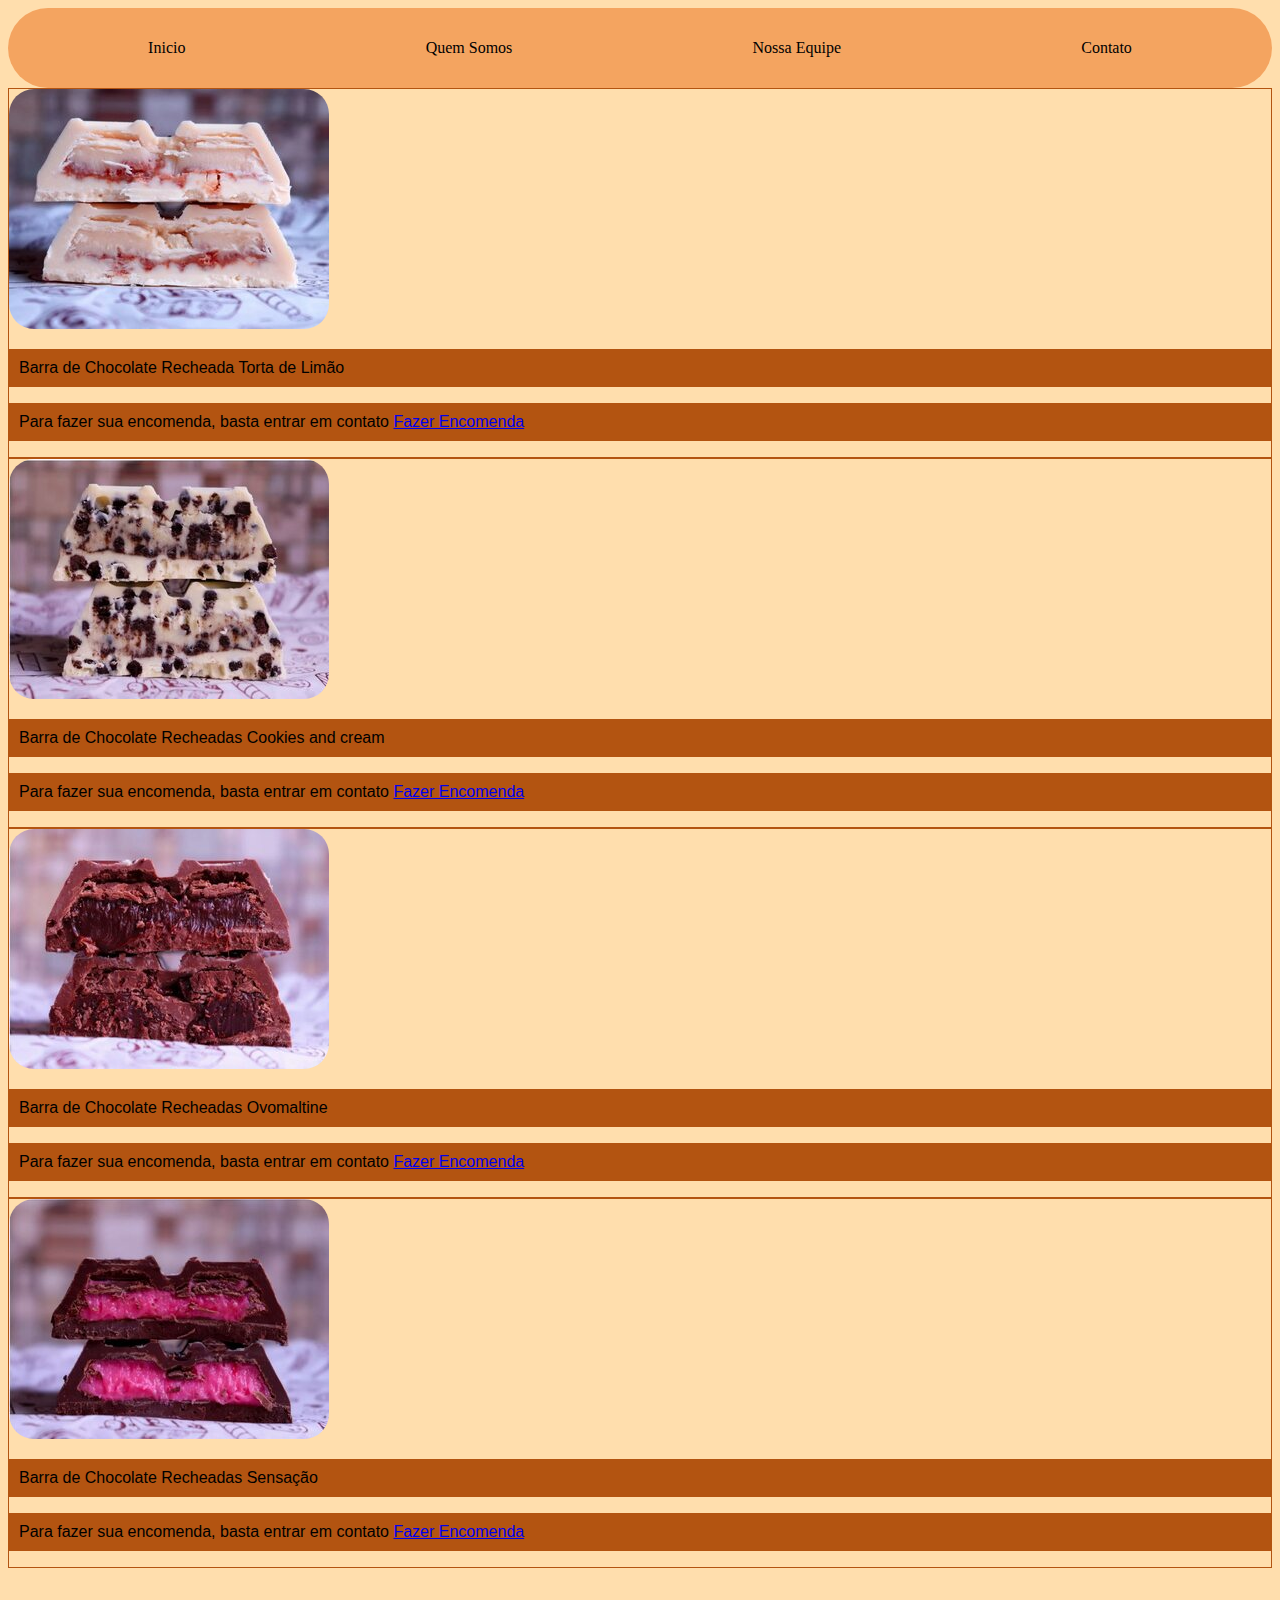
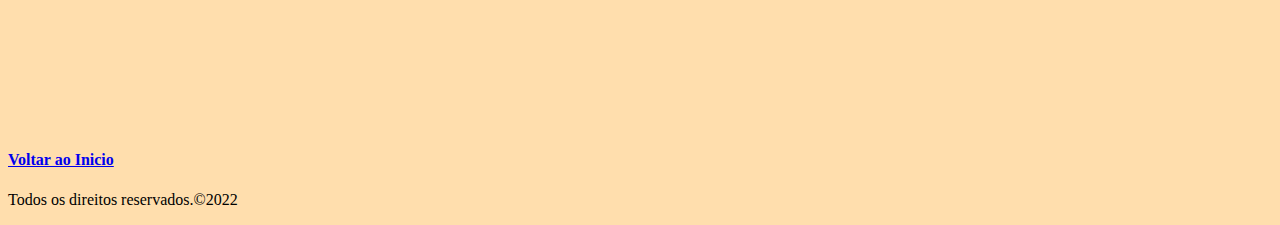
<file: barras.html>
<!DOCTYPE html>
<html lang="pt-br">
  <head>
    <meta charset="UTF-8" />
    <meta http-equiv="X-UA-Compatible" content="IE=edge" />
    <meta name="viewport" content="width=device-width, initial-scale=1.0" />
    <title>Doces para Todos</title>

    <link rel="stylesheet" href="./css/style.css" />
  </head>
  <body>
    <!-- nav bar (menu_1) -->
   <div id="inicio">
      <ul class="nav_1">
        <a href = "index.html"> Inicio</a>
        <a href = "sobre.html">Quem Somos</a>
        <a href = "equipe.html">Nossa Equipe</a>
        <a href = "contato.html">Contato</a>
      </ul>
 </div>


    <!-- Produto 2
    <h3>Barras de Chocolate</h3>
    <img src="./imagem.barra.choco/barra de chocolate.jpg" alt="imagem de barra de chocolate">
    <p style="width:50%">
    produto 1 bolo de chololate exempl
    produto 1 bolo de chololate exemplo
    produto 1 bolo de chololate exemplo
    produto 1 bolo de chololate exemplo
    produto 1 bolo de chololate exemplo
    </p> -->
    <section class="produtos">
      <section class="produto">
        <img class="barra_1" src="./img_geral/Barra de Chocolate Recheada Torta de Limão.jpg" alt="">
        <p>Barra de Chocolate Recheada Torta de Limão</p>
        <p>Para fazer sua encomenda, basta entrar em contato
          <a href="contato.html" target="_blank">Fazer Encomenda</a>
        </p>
      </section>
      <section class="produtos">
        <section class="produto">
          <img class="barra_2" src="./img_geral/Barra de Chocolate Recheadas Cookies and cream.jpg" alt="">
          <p>Barra de Chocolate Recheadas Cookies and cream</p>
          <p>Para fazer sua encomenda, basta entrar em contato
            <a href="contato.html" target="_blank">Fazer Encomenda</a>
          </p>
        </section>
        <section class="produtos">
          <section class="produto">
            <img class="barra_3" src="./img_geral/Barra de Chocolate Recheadas Ovomaltine.jpg" alt="">
            <p>Barra de Chocolate Recheadas Ovomaltine</p>
            <p>Para fazer sua encomenda, basta entrar em contato
              <a href="contato.html" target="_blank">Fazer Encomenda</a>
            </p>
          </section>
          <section class="produtos">
            <section class="produto">
              <img class="barra_4" src="./img_geral/Barra de Chocolate Recheadas Sensação.jpg" alt="">
              <p>Barra de Chocolate Recheadas Sensação</p>
              <p>Para fazer sua encomenda, basta entrar em contato
                <a href="contato.html" target="_blank">Fazer Encomenda</a>
              </p>
            </section>
    
    
   
    
    <!--rodape-->
    <br/>
    <br/>
    <br/>
    <br/>
    <br/>
    <br/>
    <br/>
    <br/>
    <br/>
    <h4><a href="#inicio">Voltar ao Inicio</a></h4>
    <p>Todos os direitos reservados.&copy;2022 </p>

  </body>
</html>
</file>
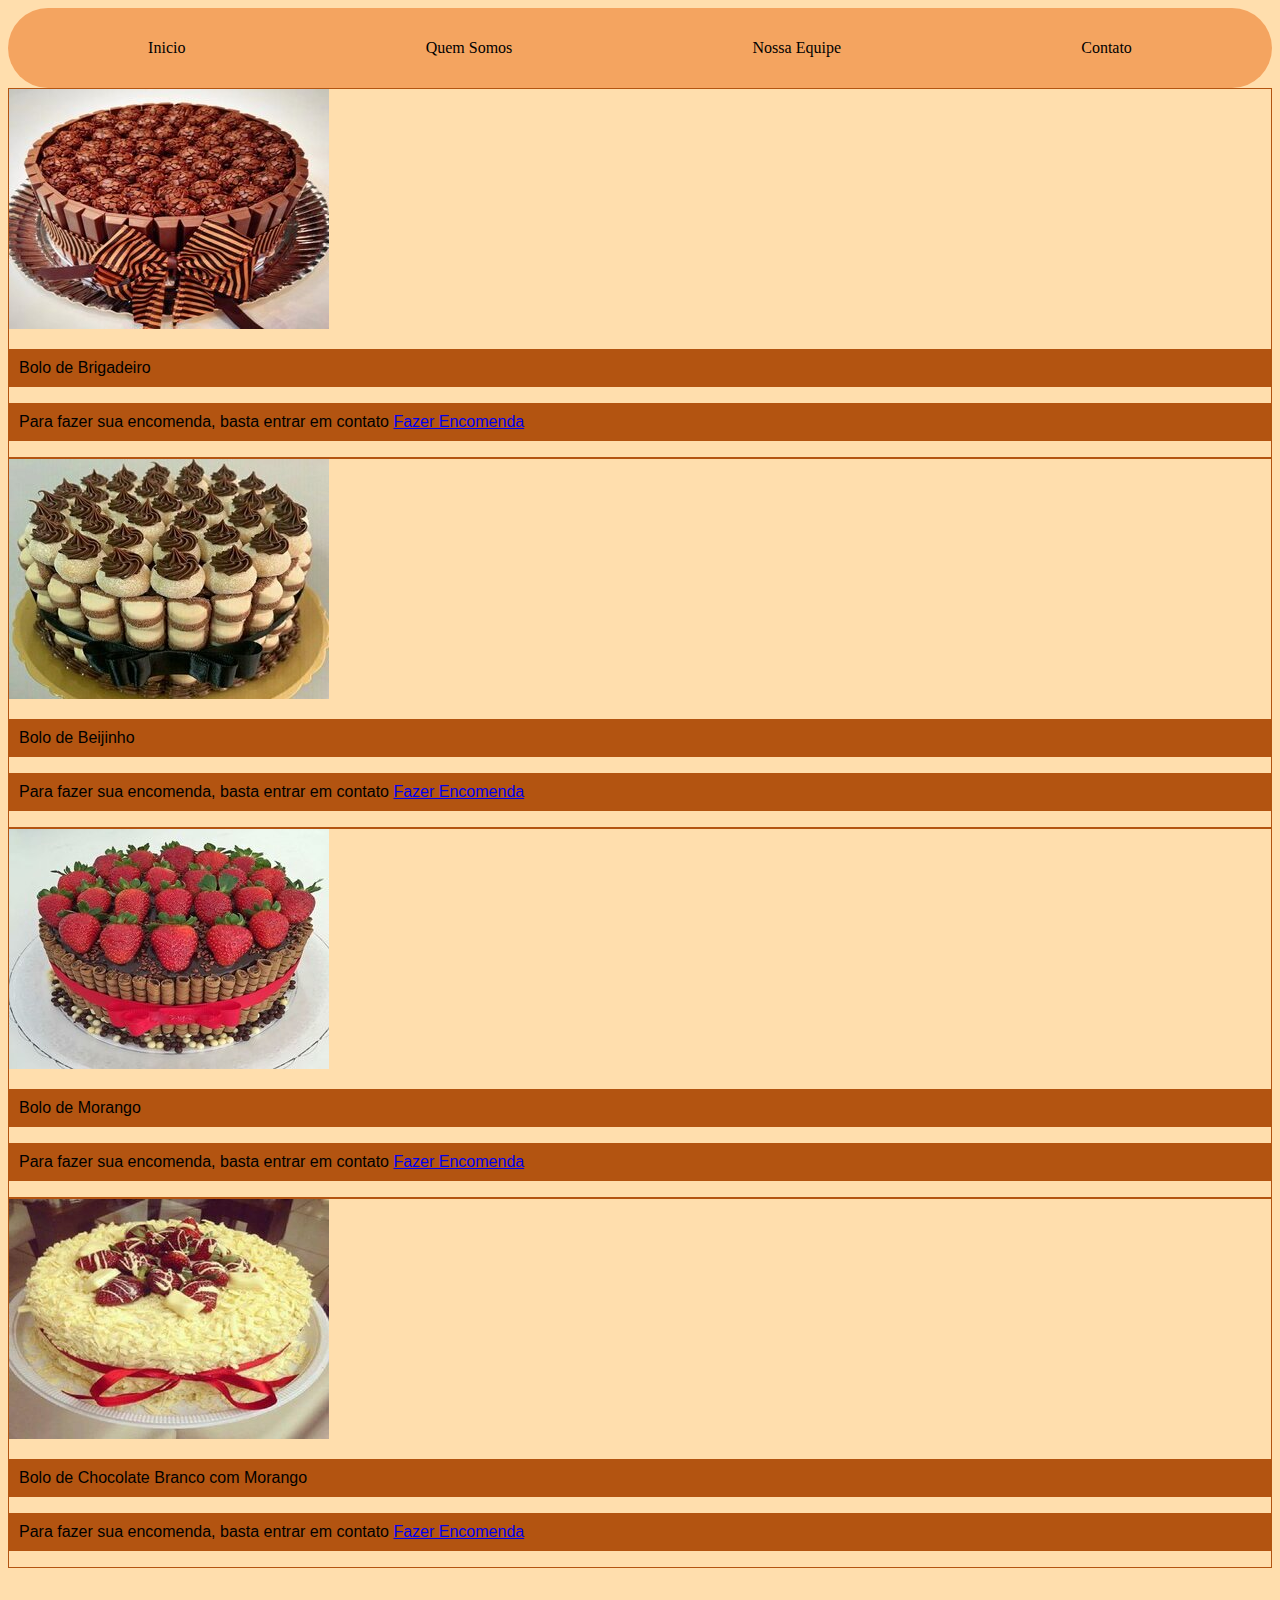
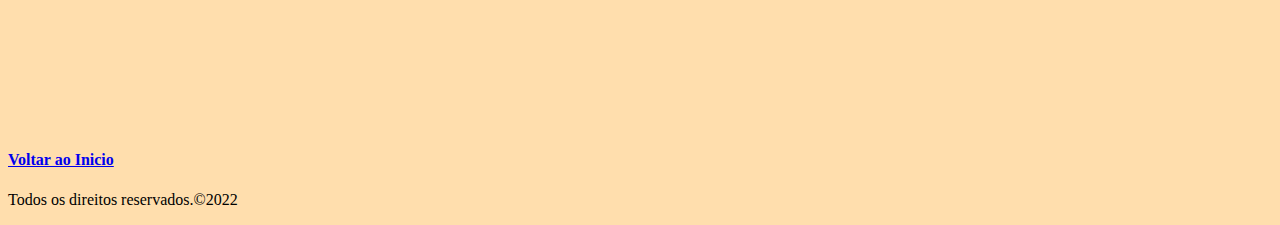
<file: bolos.html>
<!DOCTYPE html>
<html lang="pt-br">
  <head>
    <meta charset="UTF-8" />
    <meta http-equiv="X-UA-Compatible" content="IE=edge" />
    <meta name="viewport" content="width=device-width, initial-scale=1.0" />
    <title>Doces para Todos</title>

    <link rel="stylesheet" href="./css/style.css" />
  </head>
  <body>
    <!-- nav bar (menu_1) -->
   <div id="inicio">
      <ul class="nav_1">
        <a href = "index.html"> Inicio</a>
        <a href = "sobre.html">Quem Somos</a>
        <a href = "equipe.html">Nossa Equipe</a>
        <a href = "contato.html">Contato</a>
      </ul>
 </div>


    <!--Produto 1-->
    <!-- <h3>Bolos</h3>
    <img src="./imagem.bolo/bolo_cenoura (1).jpg" alt="imagem de um bolo">
    <p style="width:50%">
    produto 1 bolo de chololate exempl
    produto 1 bolo de chololate exemplo
    produto 1 bolo de chololate exemplo
    produto 1 bolo de chololate exemplo
    produto 1 bolo de chololate exemplo
    </p> -->

    <section class="produtos">
      <section class="produto">
        <img src="./img_geral/bolo de brigadeiro.jpg" alt="">
        <p>Bolo de Brigadeiro</p>
        <p>Para fazer sua encomenda, basta entrar em contato
          <a href="contato.html" target="_blank">Fazer Encomenda</a>
        </p>
      </section>
      <section class="produtos">
        <section class="produto">
          <img src="./img_geral/bolo de beijinho.jpg" alt="">
          <p>Bolo de Beijinho</p>
          <p>Para fazer sua encomenda, basta entrar em contato
            <a href="contato.html" target="_blank">Fazer Encomenda</a>
          </p>
        </section>
        <section class="produtos">
          <section class="produto">
            <img src="./img_geral/bolo de morango.jpg" alt="">
            <p>Bolo de Morango</p>
            <p>Para fazer sua encomenda, basta entrar em contato
              <a href="contato.html" target="_blank">Fazer Encomenda</a>
            </p>
          </section>
          <section class="produtos">
            <section class="produto">
              <img src="./img_geral/bolo-de-chocolate-branco-com-morangos.jpg" alt="">
              <p>Bolo de Chocolate Branco com Morango</p>
              <p>Para fazer sua encomenda, basta entrar em contato
                <a href="contato.html" target="_blank">Fazer Encomenda</a>
              </p>
            </section>

    
   
    <!--rodape-->
    <br/>
    <br/>
    <br/>
    <br/>
    <br/>
    <br/>
    <br/>
    <br/>
    <br/>
    <h4><a href="#inicio">Voltar ao Inicio</a></h4>
    <p>Todos os direitos reservados.&copy;2022 </p>

  </body>
</html>
</file>
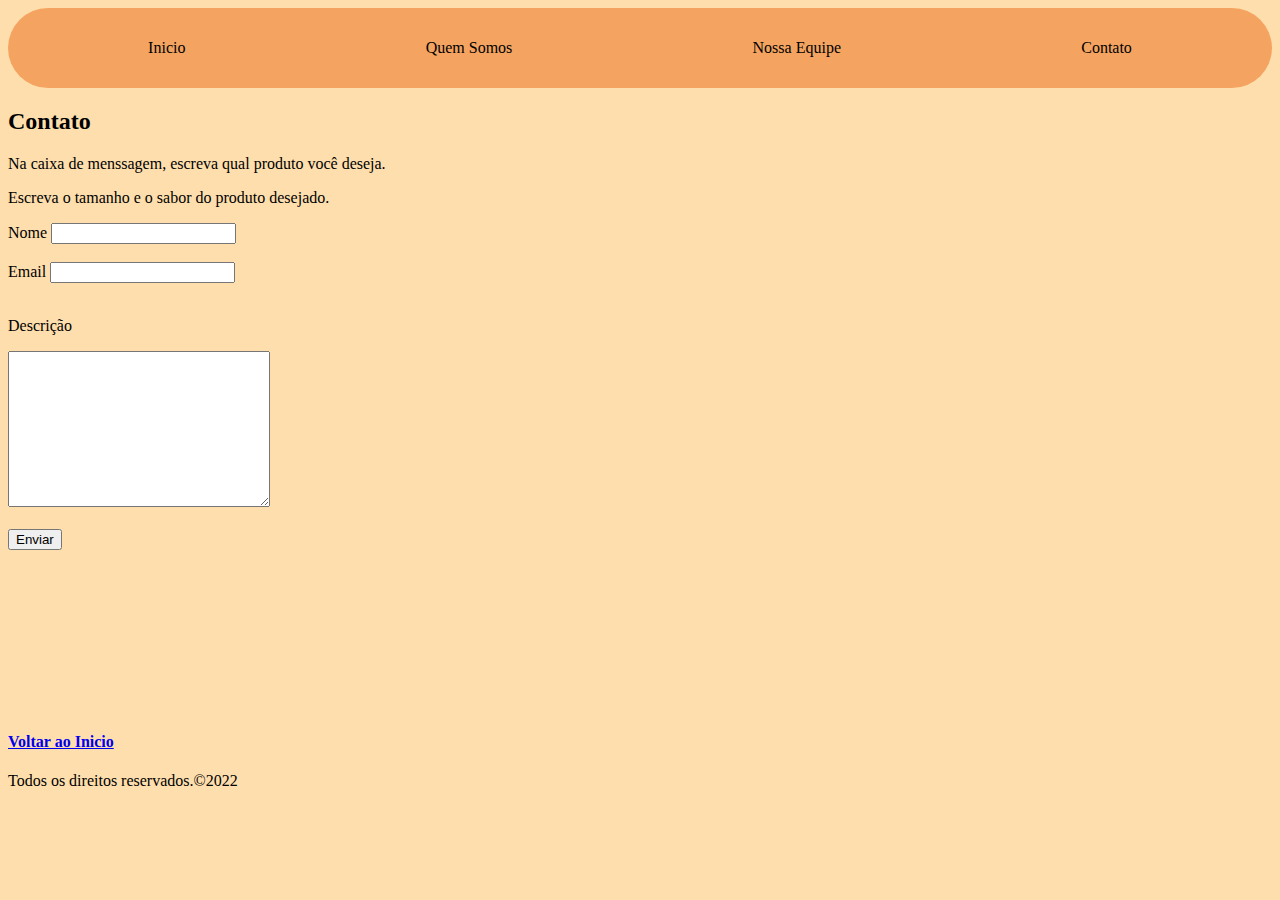
<file: contato.html>
<!DOCTYPE html>
<html lang="pt-br">
  <head>
    <meta charset="UTF-8" />
    <meta http-equiv="X-UA-Compatible" content="IE=edge" />
    <meta name="viewport" content="width=device-width, initial-scale=1.0" />
    <title>Doces para Todos</title>

    <link rel="stylesheet" href="./css/style.css" />
  </head>
  <body>
    <!-- nav bar (menu_1) -->
   <div id="inicio">
      <ul class="nav_1">
        <a href = "index.html"> Inicio</a>
        <a href = "sobre.html">Quem Somos</a>
        <a href = "equipe.html">Nossa Equipe</a>
        <a href = "contato.html">Contato</a>
      </ul>
 </div>

        
    </ul>
    <h2>Contato</h2>
    <P>Na caixa de menssagem, escreva qual produto você deseja.</P>
    <p>Escreva o tamanho e o sabor do produto desejado.</p>
    <form>
        <label for="nome">Nome</label>
        <input type="text" name="nome" id="nome" />
        <br/>
        <br/>
        <label for="email">Email</label>
        <input type="text" name="email" id="email" />
        <br/>
        <br/>
        <p>Descrição</p>
        <textarea
        name=""
        id=""
        cols="30"
        rows="10"
        placeholder="Sua menssagem">
    </textarea>
    <br/>
    <br/>
    <button type="submit">Enviar</button>
        
        
    </form>
  
    
    <!--rodape-->
    <br/>
    <br/>
    <br/>
    <br/>
    <br/>
    <br/>
    <br/>
    <br/>
    <br/>
    <h4><a href="#inicio">Voltar ao Inicio</a></h4>
    <p>Todos os direitos reservados.&copy;2022 </p>

  </body>
</html>
</file>
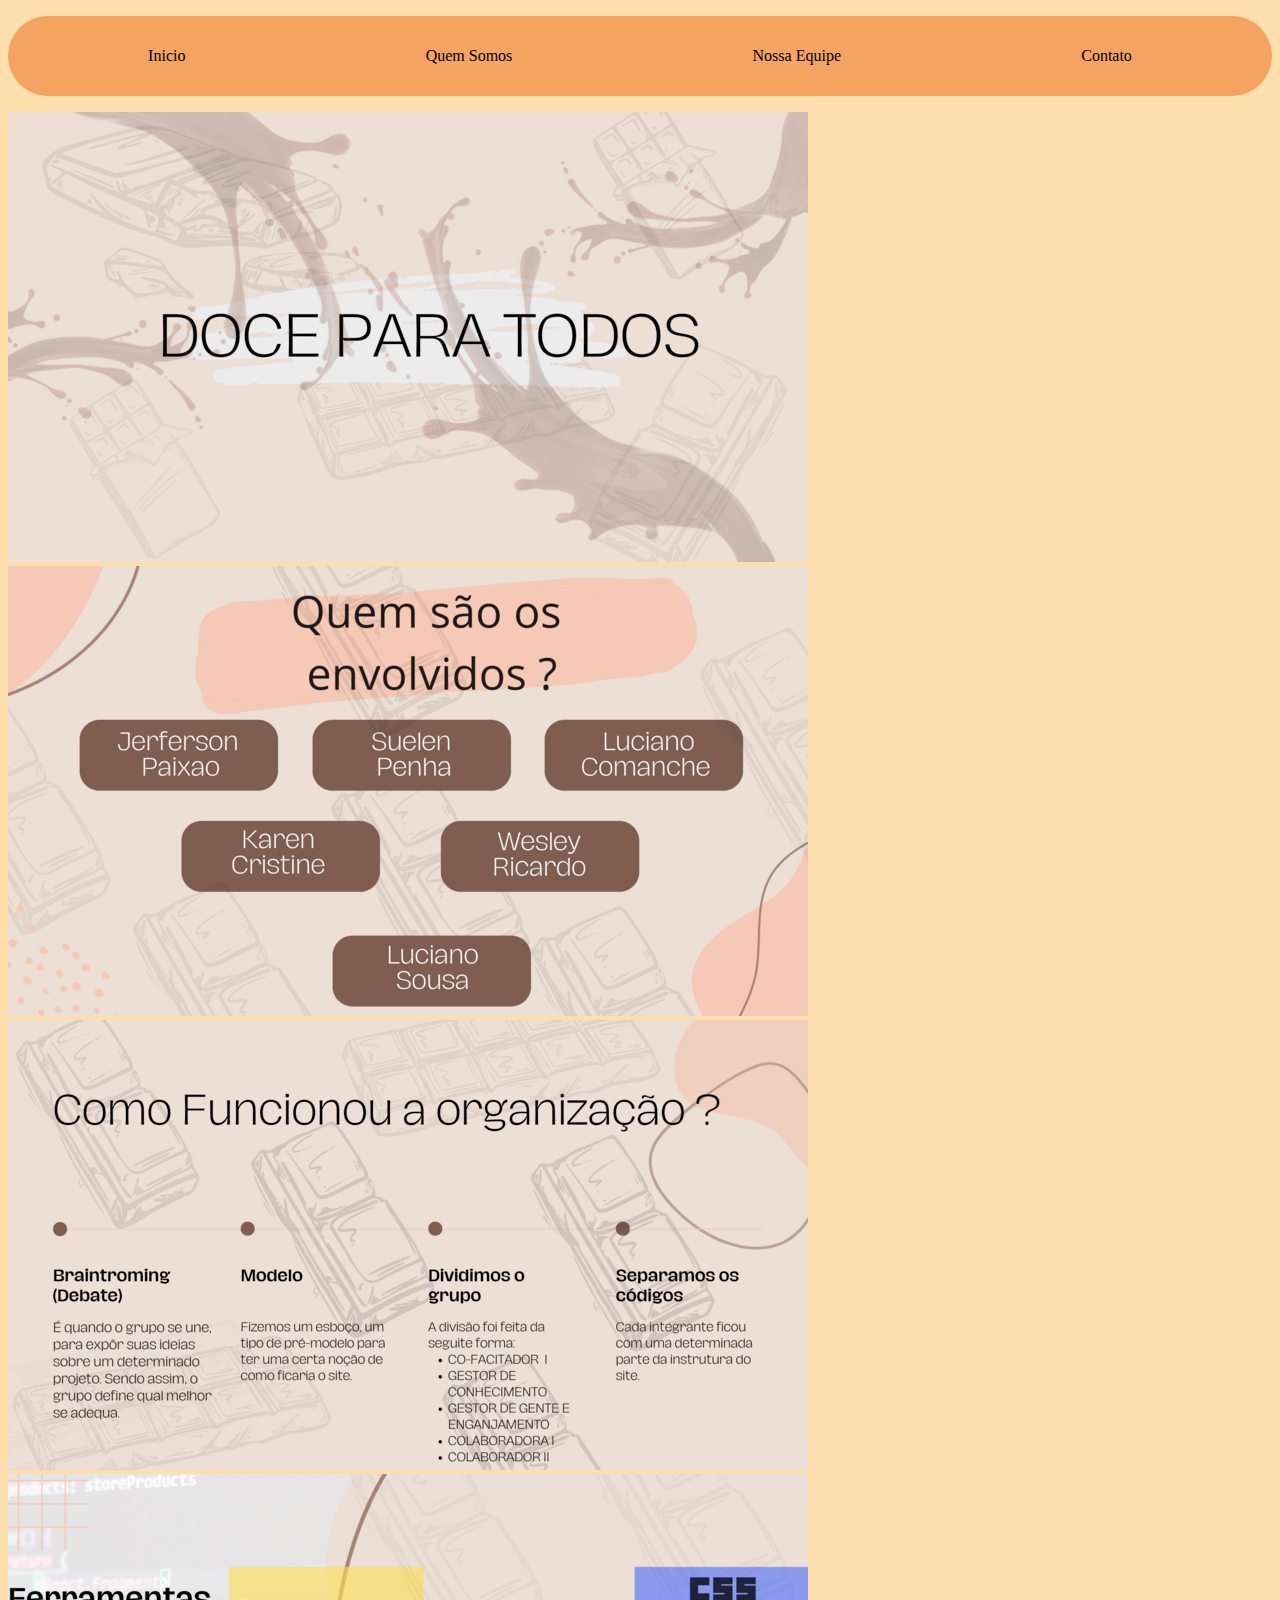
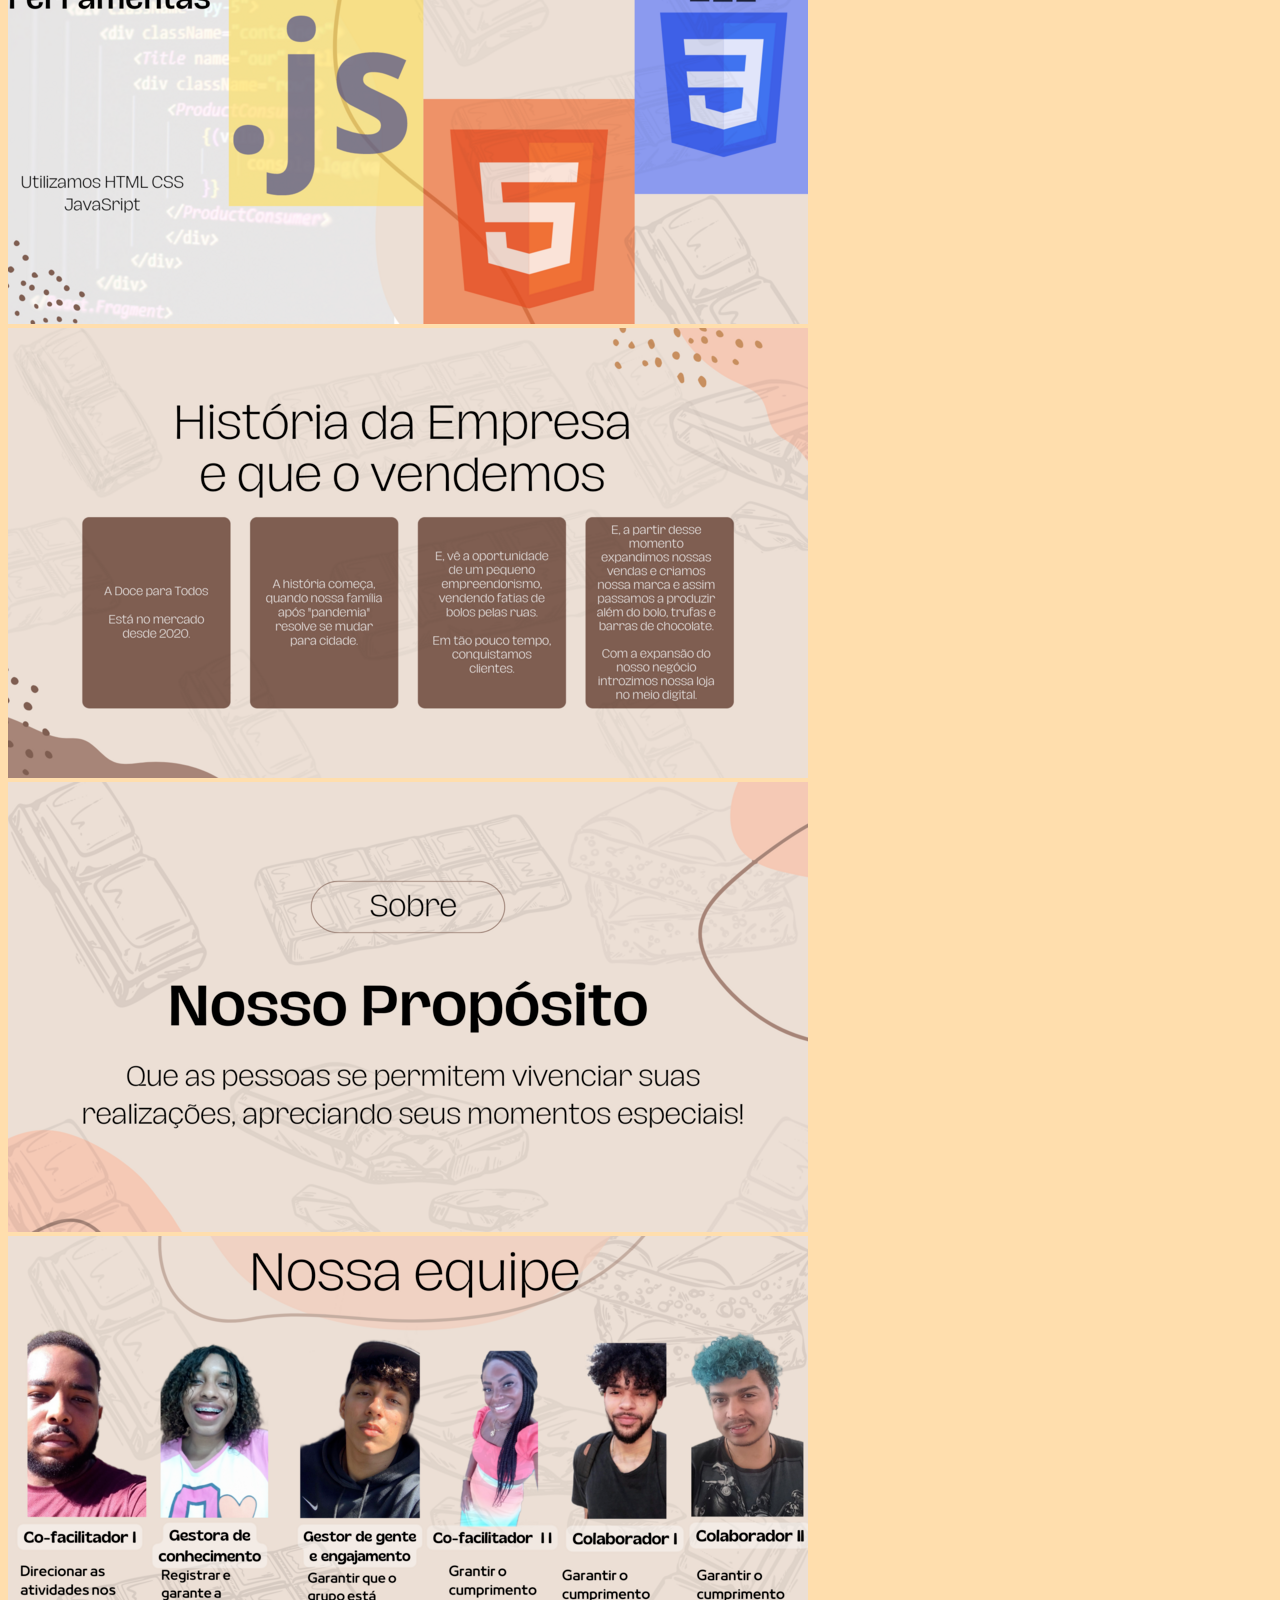
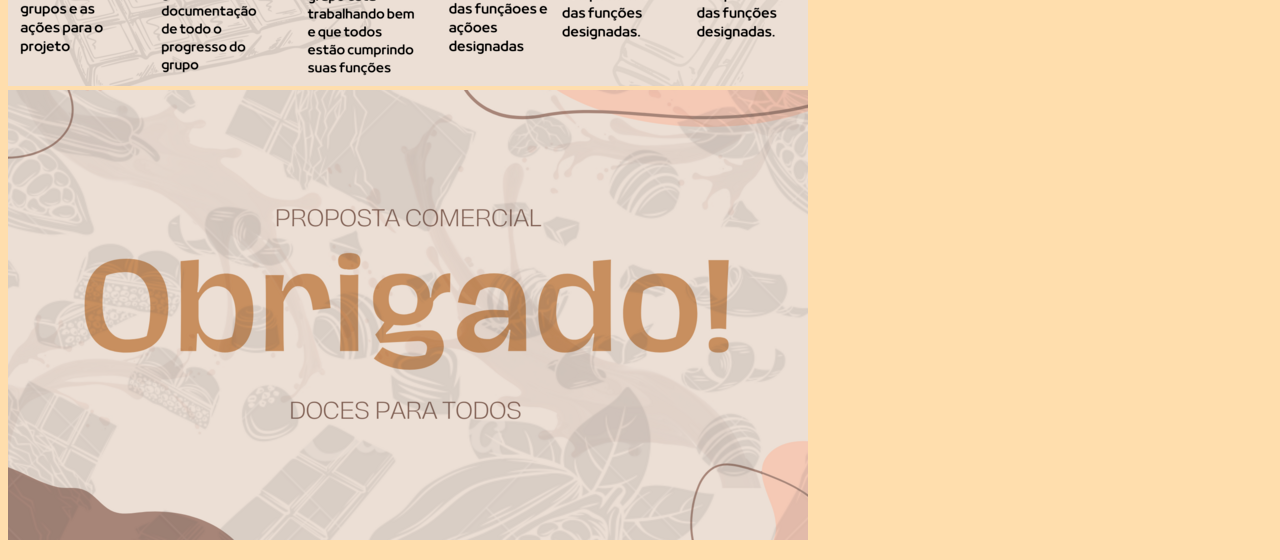
<file: equipe.html>
<!DOCTYPE html>
<html lang="pt-br">
  <head>
    <meta charset="UTF-8" />
    <meta http-equiv="X-UA-Compatible" content="IE=edge" />
    <meta name="viewport" content="width=device-width, initial-scale=1.0" />
    <title>Doces para Todos</title>

    <link rel="stylesheet" href="./css/equipe.css" />
  </head>
  <body>
    <!-- nav bar (menu_1) -->
   <div id="inicio">
      <ul class="nav_1">
        <a href = "index.html"> Inicio</a>
        <a href = "sobre.html">Quem Somos</a>
        <a href = "equipe.html">Nossa Equipe</a>
        <a href = "contato.html">Contato</a>
      </ul>
 </div>



 <p class="imagens_equipe">
   <img src="./equipe.img/1.png" alt="">
   <img src="./equipe.img/2.png" alt="">
   <img src="./equipe.img/3.png" alt="">
   <img src="./equipe.img/4.png" alt="">
   <img src="./equipe.img/5.png" alt="">
   <img src="./equipe.img/6.png" alt="">
   <img src="./equipe.img/7.png" alt="">
   <img src="./equipe.img/8.png" alt="">
 </p>
</file>
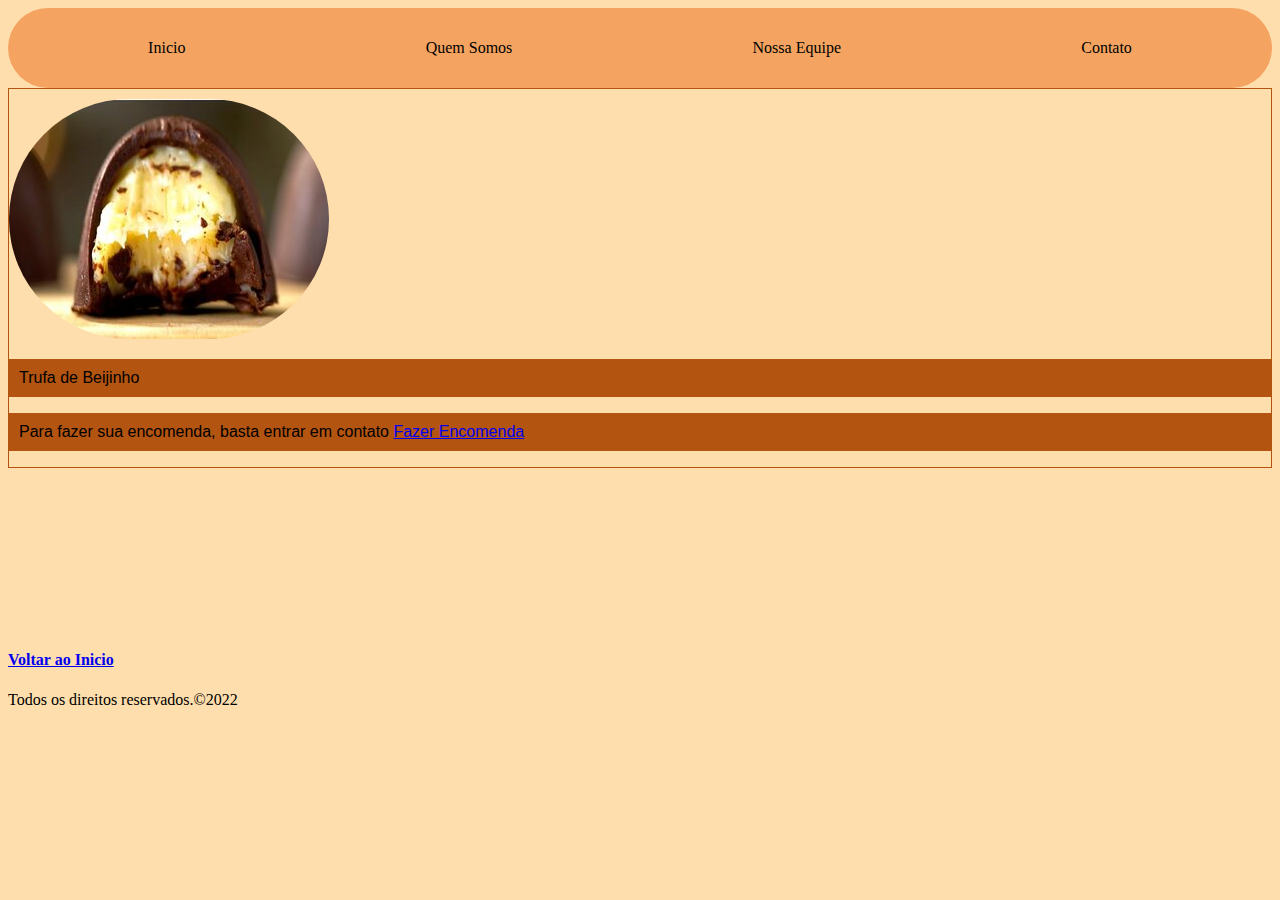
<file: trufas.html>
<!DOCTYPE html>
<html lang="pt-br">
  <head>
    <meta charset="UTF-8" />
    <meta http-equiv="X-UA-Compatible" content="IE=edge" />
    <meta name="viewport" content="width=device-width, initial-scale=1.0" />
    <title>Doces para Todos</title>

    <link rel="stylesheet" href="./css/style.css" />
  </head>
  <body>
    <!-- nav bar (menu_1) -->
   <div id="inicio">
      <ul class="nav_1">
        <a href = "index.html"> Inicio</a>
        <a href = "sobre.html">Quem Somos</a>
        <a href = "equipe.html">Nossa Equipe</a>
        <a href = "contato.html">Contato</a>
      </ul>
 </div>


    <!-- Produto 3
    <h3>Trufas</h3>
    <img src="./imagem.trufa/trufas.jpg" alt="imagem de trufas de chocolate">
    <p style="width:50%">
    produto 1 bolo de chololate exempl
    produto 1 bolo de chololate exemplo
    produto 1 bolo de chololate exemplo
    produto 1 bolo de chololate exemplo
    produto 1 bolo de chololate exemplo
    </p> -->
    <section class="produtos">
      <section class="produto">
        <img class="trufa_2" src="./img_geral/trufa de beijinho.jpg" alt="">
        <p>Trufa de Beijinho</p>
        <p>Para fazer sua encomenda, basta entrar em contato
          <a href="contato.html" target="_blank">Fazer Encomenda</a>
        </p>
      </section>
     
    
    
    <!--rodape-->
    <br/>
    <br/>
    <br/>
    <br/>
    <br/>
    <br/>
    <br/>
    <br/>
    <br/>
    <h4><a href="#inicio">Voltar ao Inicio</a></h4>
    <p>Todos os direitos reservados.&copy;2022 </p>

  </body>
</html>
</file>
<file: css/style.css>
body {
    background-color: #FFDEAD; 
    
}

/* naves */
.nav_1 {
    background-color: #F4A460 ;
    display: flex;
    flex-direction: row;
    justify-content: space-around;
    align-items: center;
    padding: 20px;
    height: 40px;
    border-radius: 50px;
   
    
    
  
    
}

.nav_1 a  {
    text-decoration: none;
    color: black;
}
.nav_1  a:hover {
    color: black;
    text-decoration: none;
    font-size: 20px;
    letter-spacing: 2px;
    padding: 10px 15px;
    background-color: khaki;
    border-radius: 25px;

}



.nav_2 {
    background-color: #F4A460 ;
    
    display: flex;
    flex-direction: row;
    justify-content: space-around;
    align-items: center;
    padding: 20px; 
    border-radius: 50px;
}
.nav_2 a{
    text-decoration: none;
    color: black;
}

.nav_2 a:hover {
    text-decoration: none;
    color: black;
    background-color: khaki;
    letter-spacing: 2px;
    padding: 10px 15px;
    border-radius: 25px;
}

/* .slide */

.slider{
    margin: 0 auto;
    width: 800px;
    height: 400px;
    overflow: hidden;
   }
   
   .slides{
    width: 400%;
    height: 400px;
    display: flex;
   }
   
   .slides input {
    display: none;
   }
   
   .slide{
    width: 25%;
    position: relative;
    transition: 2s;
   }
   
   .slide img{
    width: 800px;
   }
   
   .manual-navigation{
    position: absolute;
    width: 800px;
    margin-top: -40px;
    display: flex;
    justify-content: center;
   }
  
   .manual-btn{
    border: 2px solid #fff;
    padding: 5px;
    border-radius: 10px;
    cursor: pointer;
    transition: 1s;
   }
  
   .manual-btn:not(:last-child){
    margin-right: 40px;
   }
  
   .manual-btn:hover{
    background-color: #fff;
   }
  
   #radio1:checked ~ .first{
    margin-left: 0;
   }
  
   #radio2:checked ~ .first{
    margin-left: -25%;
   }
  
   #radio3:checked ~ .first{
    margin-left: -50%;
   }
  
   #radio4:checked ~ .first{
    margin-left: -75%;
   }
  
   .navigation-auto div{
    border: 2px solid #20a6ff;
    padding: 5px;
    border-radius: 10px;
    cursor: pointer;
    transition: 1s;
   }
  
   .navigation-auto{
    position: absolute;
    width: 800px;
    margin-top: 360px;
    display: flex;
    justify-content: center;
   }
  
   .navigation-auto div:not(:last-child){
    margin-right: 40px;
   }
  
   #radio1:checked ~ .navigation-auto-btn1{
    background-color: #fff;
   }
   #radio1:checked ~ .navigation-auto-btn2{
    background-color: #fff;
   }
   #radio1:checked ~ .navigation-auto-btn3{
    background-color: #fff;
   }
   #radio1:checked ~ .navigation-auto-btn4{
    background-color: #fff;
   }

/* Produtos */

#produtos {
    display: flex;
    justify-content: space-around;
    flex-wrap: wrap;
}


.produto {
    border: 1px solid #b35411 ;

}

.produto p {
    background-color: #b35411 ;
    color: black;
    font-family:Verdana, Geneva, Tahoma, sans-serif;
    padding: 10px 10px;



    
}

ul {
    display: flex;
    justify-content: space-evenly;
   list-style-type: none;
   margin: 0;
   padding: 0;
   overflow: hidden;
   position: sticky;
   top: 10px;
   border-top: 10px;
   font-family: 'Lora', serif;
 }
 
 li {
   float: left;
   font-family: 'Lora', serif;
 }
 
 li a {
   display: block;
   color: white;
   text-align: center;
   padding: 14px 16px;
   text-decoration: none;
 }
 
 li a:hover {
   font-family: 'Lora', serif;
 }
 

 /* image da pagina inicial */

 .bolo_cenoura {
    border-radius: 25px;
 }

 .barra_chocolate {
    border-radius: 25px;
 }


 .trufas {
    border-radius: 25px;
 }

.trufa_2 {
    margin-top: 10px;
    border-radius: 160px;

}

/* imagem da pegina da baras.html */

.barra_1 {
    border-radius: 25px;
 }

 .barra_2 {
    border-radius: 25px;
 }
 
 .barra_3 {
    border-radius: 25px;
 } 
 
 .barra_4 {
    border-radius: 25px;
 }
</file>
<file: css/equipe.css>
body {
    background-color: #FFDEAD; 
    
}

/* naves */
.nav_1 {
    background-color: #F4A460 ;
    display: flex;
    flex-direction: row;
    justify-content: space-around;
    align-items: center;
    padding: 20px;
    height: 40px;
    border-radius: 50px;
   
    
    
  
    
}

.nav_1 a  {
    text-decoration: none;
    color: black;
}
.nav_1  a:hover {
    color: black;
    text-decoration: none;
    font-size: 20px;
    letter-spacing: 2px;
    padding: 10px 15px;
    background-color: khaki;
    border-radius: 25px;

}



.nav_2 {
    background-color: #F4A460 ;
    
    display: flex;
 
}
</file>
